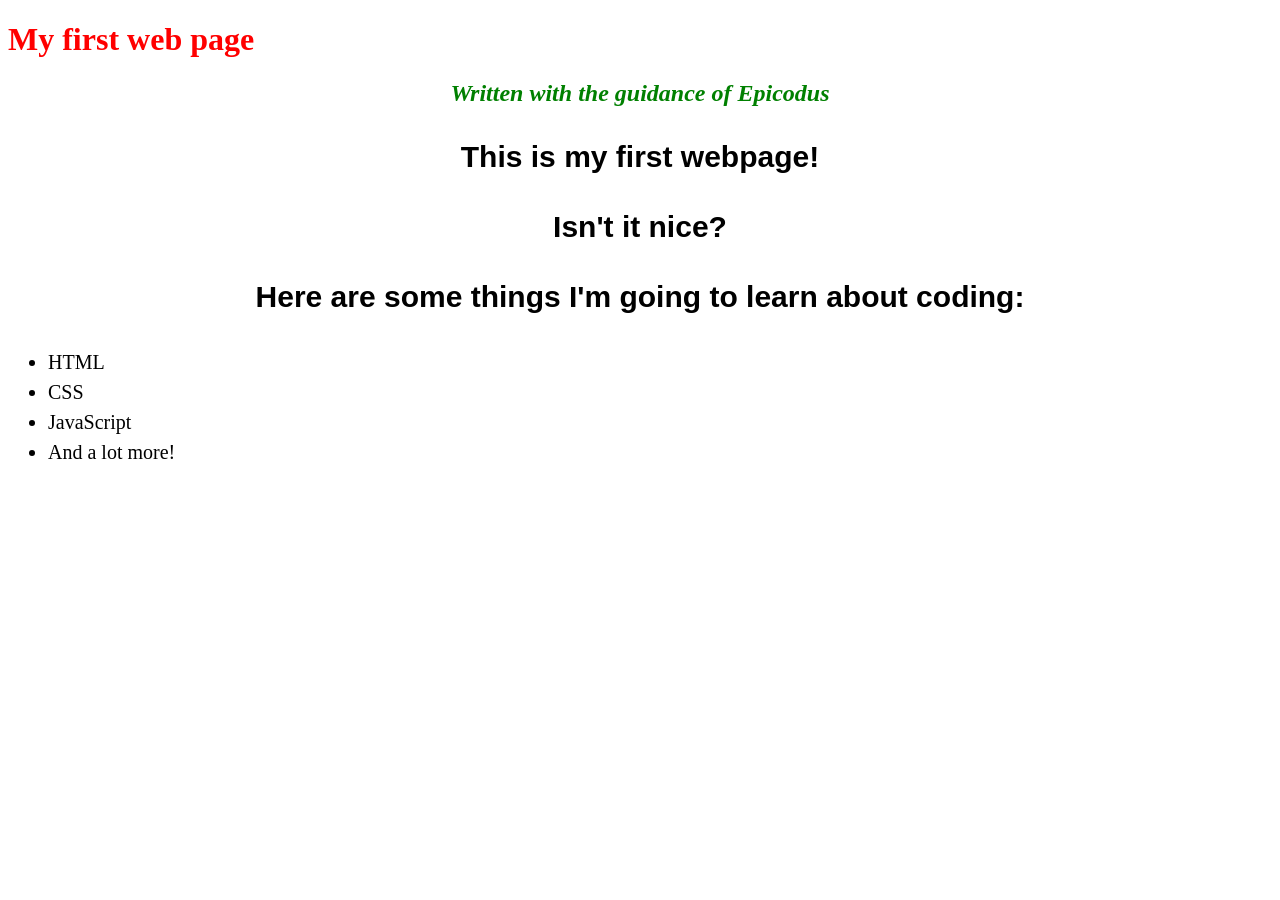
<file: index.html>
<!DOCTYPE html>
<html lang="en-US">
<head>
  <link href="css/style.css" rel="stylesheet" type="text/css">
  <title>Web page #1!</title>
</head>
<body>
  <h1>My first web page</h1>
  <h2>Written with the guidance of Epicodus</h2>

  <p>This is my first webpage!</p>
  <p>Isn't  it nice?</p>

  <p>Here are some things I'm going to learn about coding:</p>
  <ul>
    <li>HTML</li>
    <li>CSS</li>
    <li>JavaScript</li>
    <li>And a lot more!</li>
  </ul>
</body>
</html>
</file>
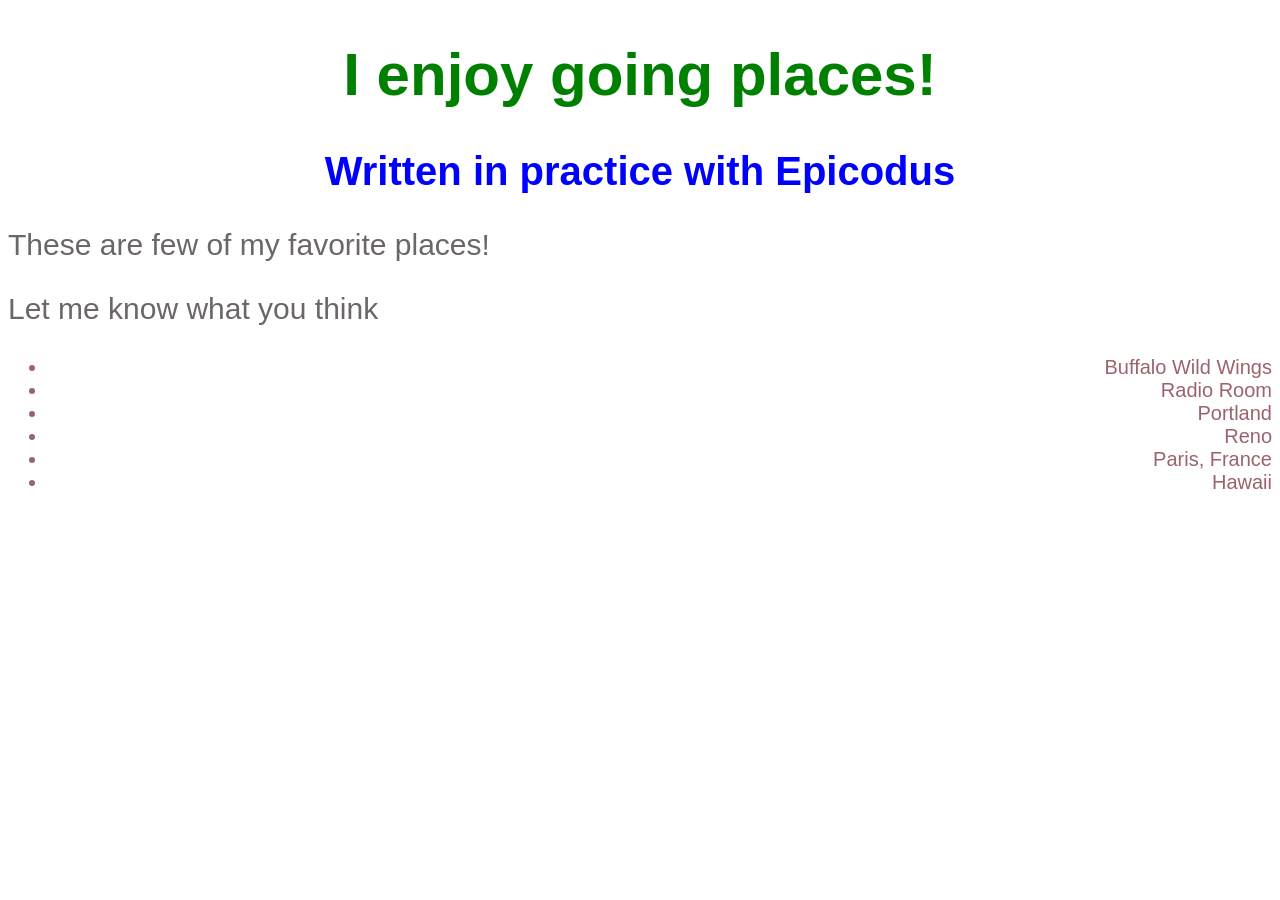
<file: favorite-places.html>
<!DOCTYPE html>
<html lang="en-US">
<head>
  <link href="css/favoriteplaces.css" rel="stylesheet" type="text/css">
  <title>
    My Favorite Places!
  </title>
</head>

<body>
  <h1>
    I enjoy going places!
  </h1>
  <h2>
    Written in practice with Epicodus
  </h2>

  <p>These are few of my favorite places!</p>
  <p>Let me know what you think</p>

  <ul>
    <li>Buffalo Wild Wings</li>
    <li>Radio Room</li>
    <li>Portland</li>
    <li>Reno</li>
    <li>Paris, France</li>
    <li>Hawaii</li>
  </ul>
</body>
</html>
</file>
<file: css/style.css>
h1 {
  color: red;
  text-align: left;
}

h2 {
  font-style: italic;
  text-align: center;
  color: green;
}

p {
  font-family: helvetica;
  text-align: center;
  font-style: normal;
  font-weight: bold;
  font-size: 30px;
  line-height: 40px;

}

ul {
  font-size: 20px;
  line-height: 30px;
}
</file>
<file: css/favoriteplaces.css>
h1 {
  color: green;
  text-align: center;
  font-size: 60px;
  font-family: helvetica;
  font-weight: bold;
}

h2 {
  color: blue;
  text-align: center;
  font-size: 40px;
  font-family: helvetica;
}

p {
  color: #6B6767;
  text-align: left;
  font-size: 30px;
  font-family: helvetica;
}

ul {
  color: #9C636D;
  text-align: right;
  font-size: 20px;
  font-family: helvetica;
}
</file>
